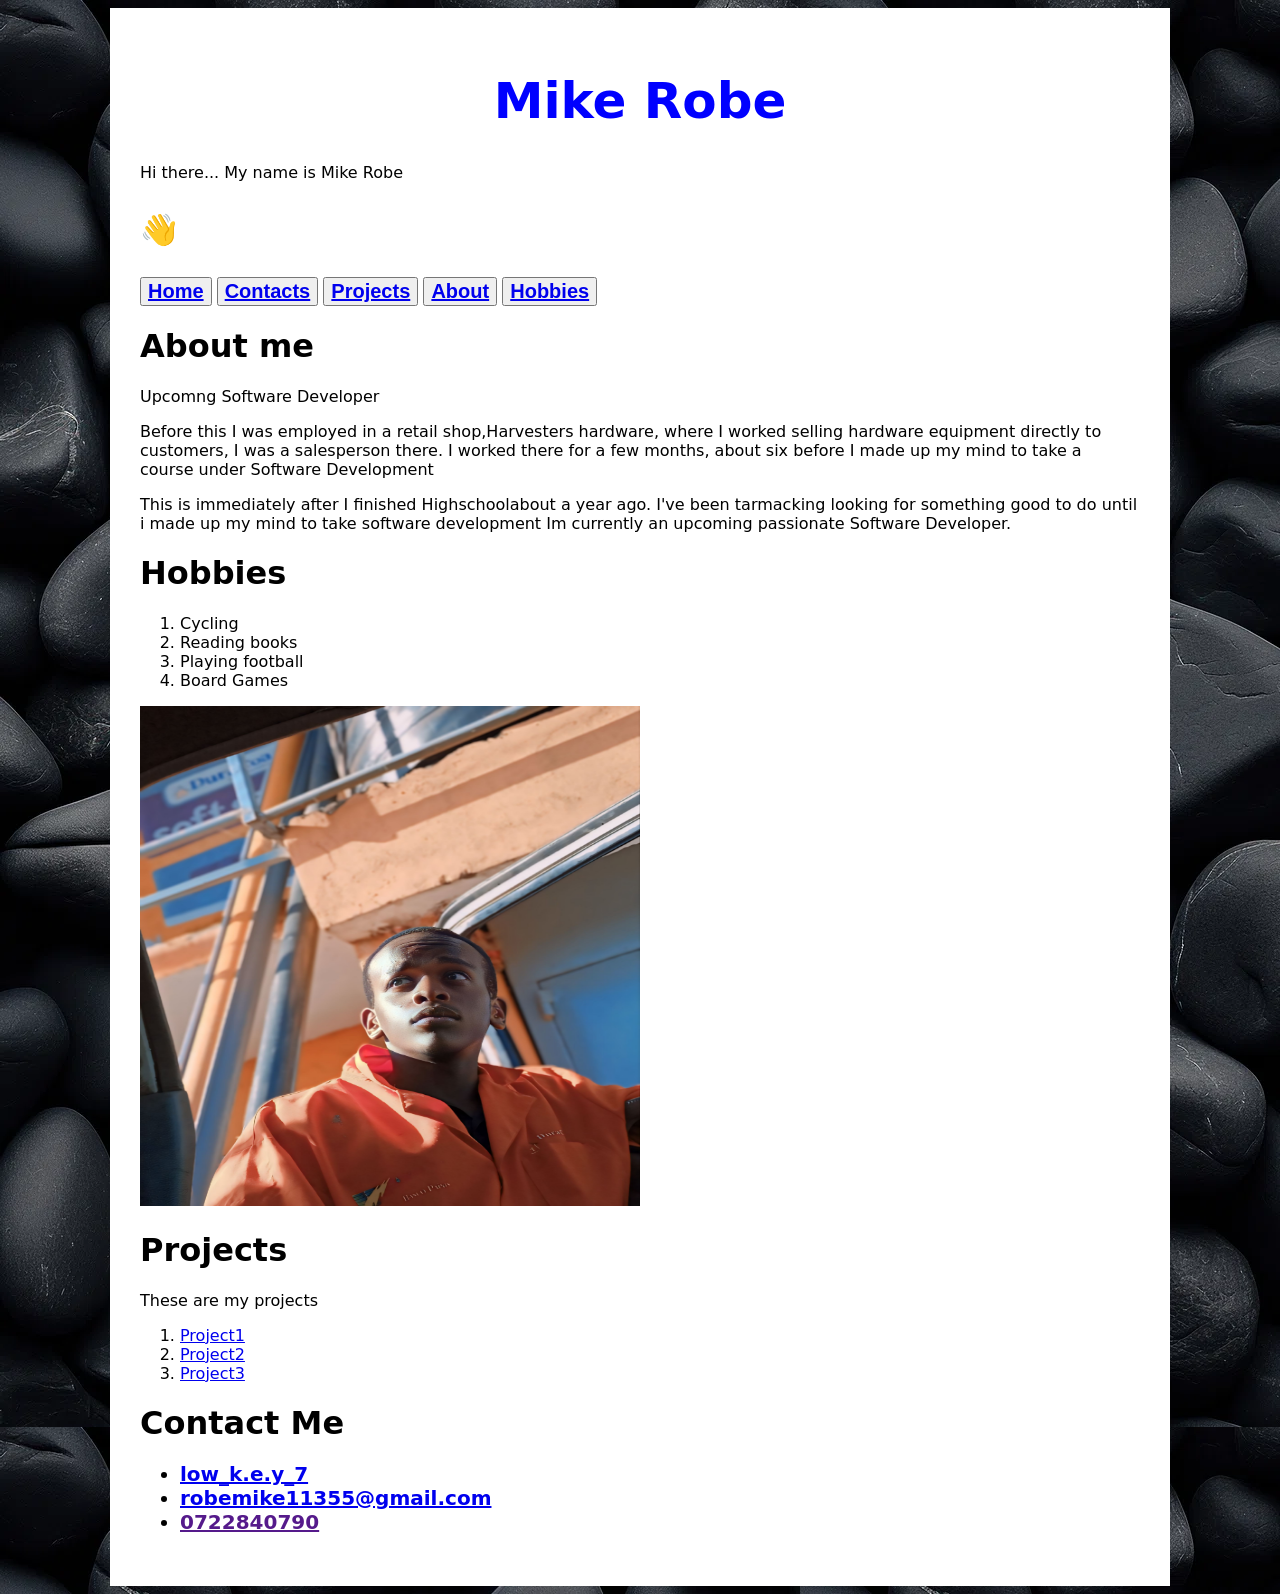
<file: index.html>
<!DOCTYPE html>
<html lang="en">

<head>
    <meta charset="UTF-8">
    <meta name="viewport" content="width=device-width, initial-scale=1.0">
    <title>My Portfolio</title>
    <link rel="stylesheet" href="assets/css/style.css">

</head>

<body class="image">
    <!-- <header>
        <h1>Mike Robe</h1>
    </header>
    <div>
        <nav>
            <a href="home">home</a>
            <a href="about">about</a>
            <a href="projects">projects</a>
            <a href="contact">contact</a>

        </nav>
    </div>
    <div>
        <h1>ABOUT ME</h1>
        <P></P>
    </div>
    <div>
        <h1></h1>
    </div> -->

    <div >
        <a id="home"></a>
        <h1 id="main-header">Mike Robe</h1>
        <p> Hi there... My name is Mike Robe </p>
        <p id="emoji">&#128075; </p>

        <span class="details">
            <button class="home"> <a href="#home">Home</a></button>
            <button class="contacts"> <a href="#contacts">Contacts</a></button>
            <button class="projects"> <a href="#projects">Projects</a></button>
            <button class="about"> <a href="#aboutme">About</a></button>
            <button class="hobbies"><a href="#hobbies">Hobbies</a></button>
        </span>
        <a id="aboutme"></a>
        <span>
            <h1>About me</h1>
            <p>Upcomng Software Developer</p>
            <p>Before this I was employed in a retail shop,Harvesters hardware, where I worked selling
                hardware equipment directly to customers, I was a salesperson there.
                I worked there for a few months, about six before I made up my mind to take a course under Software
                Development

            </p>
            <p>
                This is immediately after I finished Highschoolabout a year ago.
                I've been tarmacking looking for something good to do until i made up my mind to take software
                development
                Im currently an upcoming passionate Software Developer.
            </p>
        </span>
        <span>
            <a id="hobbies"></a>
            <h1>Hobbies</h1>
            <ol>
                <li>Cycling</li>
                <li>Reading books</li>
                <li>Playing football</li>
                <li>Board Games</li>
            </ol>
        </span>
        <img class="my-image" src="assets/images/1709555246338.jpg" alt="Mike-Robe">
        <span>
            <a id="projects"></a>
            <h1>Projects</h1>
            <p>These are my projects</p>
            <ol>
                <li> <a href="Project1">Project1</a></li>
                <li> <a href="Project2">Project2</a></li>
                <li> <a href="Project3">Project3</a></li>

            </ol>

        </span>


        <footer>
            <a id="contacts"></a>
            <h1>Contact Me</h>
                <ul class="my-contacts">
                    <li><a href="https://www.instagram.com/">low_k.e.y_7</a></li>
                    <li><a href="mailto:robemike11355@gmail.com">robemike11355@gmail.com</a></li>
                    <li><a href="">0722840790</a></li>
                </ul>
        </footer>
    </div>

</body>

</html>
</file>
<file: assets/css/style.css>
/* body{
    background-color: lightblue;
}

h1{
    color: yellow;
    text-align: center;
    font-size: 80px;
    font-weight: bold;
} */
body{
   background-color: lightblue;
}

#main-header{
    text-align: center;
    font-size: 50px;
    font-weight: bold;
    color: blue;
}

diV{
    width: 1000px;
    margin: auto;
    font-family: system-ui, -apple-system, BlinkMacSystemFont, 'Segoe UI', Roboto, Oxygen, Ubuntu, Cantarell, 'Open Sans', 'Helvetica Neue', sans-serif;
    background-color: white;
    padding: 30px;
  }

  .my-image{
    width: 500px;
    height: 500px;
  }

  .my-contacts{
    font-size: 20px;
  }

  .button{

  }

  .home{
    font-size: 20px;
    font-weight: bold;
  }

  .contacts{
    font-size: 20px;
    font-weight: bold;
  }

  .about{
    font-size: 20px;
    font-weight: bold;
  }

  .projects{
    font-size: 20px;
    font-weight: bold;
  }

  .hobbies{
    font-size: 20px;
    font-weight: bold;
  }

  #emoji{
    font-size: 30px;
  }

  .image{
    background-image: url('/assets/images/IMG.webp');
</file>
